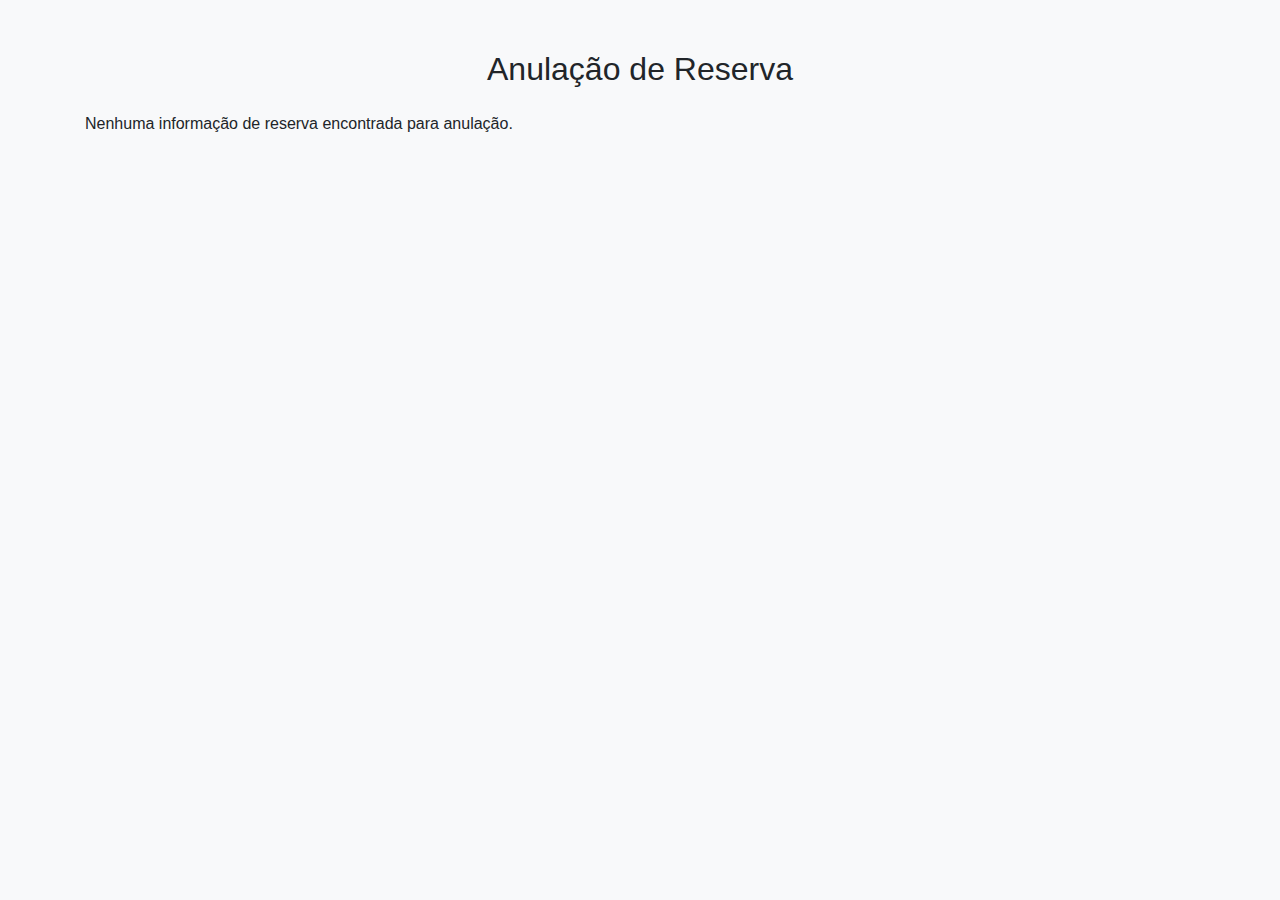
<file: anulacao.html>
<!DOCTYPE html>
<html lang="en">
<head>
  <meta charset="UTF-8">
  <meta name="viewport" content="width=device-width, initial-scale=1.0">
  <title>Anulação de Reserva</title>
  <!-- Adicione o link para o Bootstrap CSS -->
  <link rel="stylesheet" href="https://stackpath.bootstrapcdn.com/bootstrap/4.5.2/css/bootstrap.min.css">
  <style>
    /* Estilos adicionais, se necessário */
    body {
      background-color: #f8f9fa;
    }

    .container {
      margin-top: 50px;
    }
  </style>
</head>
<body>

  <div class="container">
    <h2 class="text-center mb-4">Anulação de Reserva</h2>

    <div id="exibirAnulacao"></div>
  </div>

  <script>
    // Função para obter a reserva anulada do localStorage
    function obterReservaAnulada() {
      // Recuperar a reserva anulada do localStorage
      var reservaAnulada = JSON.parse(localStorage.getItem('reservaAnulada')) || {};

      // Exibir as informações da reserva anulada
      var exibirAnulacaoDiv = document.getElementById('exibirAnulacao');
      if (reservaAnulada && Object.keys(reservaAnulada).length > 0) {
        exibirAnulacaoDiv.innerHTML += '<div class="card mb-3">';
        exibirAnulacaoDiv.innerHTML += '<div class="card-body">';
        exibirAnulacaoDiv.innerHTML += '<h5 class="card-title">Reserva Anulada</h5>';
        exibirAnulacaoDiv.innerHTML += '<p><strong>Quarto:</strong> ' + reservaAnulada.nomeQuarto + '</p>';
        exibirAnulacaoDiv.innerHTML += '<p><strong>Nome:</strong> ' + reservaAnulada.nome + '</p>';
        exibirAnulacaoDiv.innerHTML += '<p><strong>Email:</strong> ' + reservaAnulada.email + '</p>';
        exibirAnulacaoDiv.innerHTML += '<p><strong>Check-In:</strong> ' + reservaAnulada.checkIn + '</p>';
        exibirAnulacaoDiv.innerHTML += '<p><strong>Check-Out:</strong> ' + reservaAnulada.checkOut + '</p>';
        exibirAnulacaoDiv.innerHTML += '<p><strong>Adultos:</strong> ' + reservaAnulada.adultos + '</p>';
        exibirAnulacaoDiv.innerHTML += '<p><strong>Crianças:</strong> ' + reservaAnulada.criancas + '</p>';
        exibirAnulacaoDiv.innerHTML += '<p><strong>Mensagem:</strong> ' + reservaAnulada.mensagem + '</p>';
        exibirAnulacaoDiv.innerHTML += '<p><strong>Preço Total:</strong> $' + reservaAnulada.precoTotal.toFixed(2) + '</p>';
        exibirAnulacaoDiv.innerHTML += '</div>';
        exibirAnulacaoDiv.innerHTML += '</div>';
      } else {
        exibirAnulacaoDiv.innerHTML = '<p>Nenhuma informação de reserva encontrada para anulação.</p>';
      }
    }

    // Chame a função para exibir a reserva anulada ao carregar a página
    obterReservaAnulada();
  </script>

  <script src="https://code.jquery.com/jquery-3.5.1.slim.min.js"></script>
  <script src="https://cdn.jsdelivr.net/npm/@popperjs/core@2.0.8/dist/umd/popper.min.js"></script>
  <script src="https://stackpath.bootstrapcdn.com/bootstrap/4.5.2/js/bootstrap.min.js"></script>
</body>
</html>
</file>
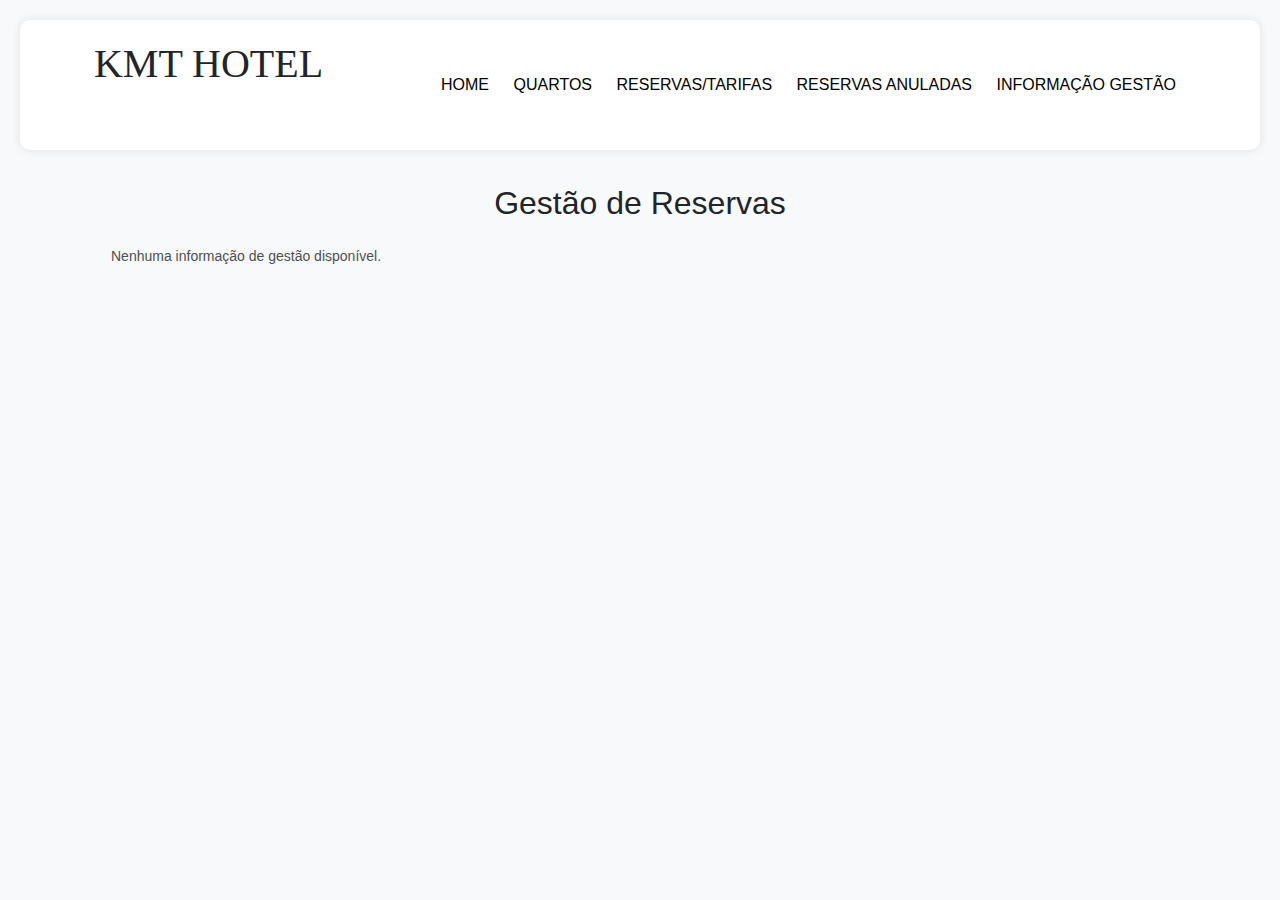
<file: gestao.html>
<!DOCTYPE html>
<html lang="en">
<head>
  <meta charset="UTF-8">
  <meta name="viewport" content="width=device-width, initial-scale=1.0">
  <title>Gestão de Reservas</title>
  <!-- Adicione o link para o Bootstrap CSS -->
  <link rel="stylesheet" href="https://stackpath.bootstrapcdn.com/bootstrap/4.5.2/css/bootstrap.min.css">
  <link rel="stylesheet" href="https://stackpath.bootstrapcdn.com/bootstrap/4.5.2/css/bootstrap.min.css">
  <link rel="stylesheet" href="./css/style.css">
  <link rel="stylesheet" href="./css/listarquartos.css">
  <link rel="stylesheet" href="./css/reservas.css">
  <link rel="stylesheet" href="https://cdnjs.cloudflare.com/ajax/libs/OwlCarousel2/2.3.4/assets/owl.carousel.css" integrity="sha512-UTNP5BXLIptsaj5WdKFrkFov94lDx+eBvbKyoe1YAfjeRPC+gT5kyZ10kOHCfNZqEui1sxmqvodNUx3KbuYI/A==" crossorigin="anonymous"
    referrerpolicy="no-referrer" />
  <link rel="stylesheet" href="https://cdnjs.cloudflare.com/ajax/libs/OwlCarousel2/2.3.4/assets/owl.theme.default.min.css" integrity="sha512-sMXtMNL1zRzolHYKEujM2AqCLUR9F2C4/05cdbxjjLSRvMQIciEPCQZo++nk7go3BtSuK9kfa/s+a4f4i5pLkw=="
    crossorigin="anonymous" referrerpolicy="no-referrer" />
  <script src="https://code.jquery.com/jquery-1.12.4.min.js" integrity="sha256-ZosEbRLbNQzLpnKIkEdrPv7lOy9C27hHQ+Xp8a4MxAQ=" crossorigin="anonymous"></script>
</head>
<body>

   <header>
    <div class="content flex_space">
      <div class="logo">
        <h1>KMT HOTEL</h1>
      </div>
      <div class="navlinks">
        <ul id="menulist">
          <li><a href="index.html">Home</a> </li>
          <li><a href="quartos.html">Quartos</a> </li>
          <li><a href="reservas.html">Reservas/Tarifas</a> </li>
          <li><a href="anulacao.html">Reservas Anuladas</a> </li>
          <li><a href="gestao.html">Informação Gestão</a> </li>
        </ul>
        <span class="fa fa-bars" onclick="menutoggle()"></span>
      </div>
    </div>
  </header>
<br>

  <script>
    var menulist = document.getElementById('menulist');
    menulist.style.maxHeight = "0px";

    function menutoggle() {
      if (menulist.style.maxHeight == "0px") {
        menulist.style.maxHeight = "100vh";
      } else {
        menulist.style.maxHeight = "0px";
      }
    }
  </script>
</head>
<body>

  <div class="container">
    <h2 class="text-center mb-4">Gestão de Reservas</h2>

    <!-- Exibir as informações de gestão aqui -->
    <div id="exibirGestao"></div>
  </div>

  <script>
    // Recuperar reservas do localStorage
    var reservas = JSON.parse(localStorage.getItem('reservas')) || [];

    // Função para filtrar reservas por mês
    function filtrarReservasPorMes(mes) {
      return reservas.filter(function (reserva) {
        var mesReserva = new Date(reserva.checkIn).getMonth() + 1; // Janeiro é 0, então adicionamos 1
        return mesReserva === mes;
      });
    }

    // Exibir as informações de gestão na página
    var exibirGestaoDiv = document.getElementById('exibirGestao');
    if (reservas.length > 0) {
      var tableHtml = '';
      var totalAnual = 0;

      // Iterar sobre cada mês
      for (var mes = 1; mes <= 12; mes++) {
        var reservasDoMes = filtrarReservasPorMes(mes);

        if (reservasDoMes.length > 0) {
          // Obter o nome do mês
          var nomeMes = new Date(2022, mes - 1, 1).toLocaleString('pt-BR', { month: 'long' });

          tableHtml += '<h3>Informações de Gestão - ' + nomeMes + ':</h3>';
          tableHtml += '<table class="table">';
          tableHtml += '<thead>';
          tableHtml += '<tr>';
          tableHtml += '<th scope="col">#</th>';
          tableHtml += '<th scope="col">Nome do Quarto</th>';
          tableHtml += '<th scope="col">Check-In</th>';
          tableHtml += '<th scope="col">Check-Out</th>';
          tableHtml += '<th scope="col">Preço Total</th>';
          tableHtml += '</tr>';
          tableHtml += '</thead>';
          tableHtml += '<tbody>';

          var totalMes = 0;

          reservasDoMes.forEach(function (reserva, index) {
            tableHtml += '<tr>';
            tableHtml += '<th scope="row">' + (index + 1) + '</th>';
            tableHtml += '<td>' + reserva.nomeQuarto + '</td>';
            tableHtml += '<td>' + reserva.checkIn + '</td>';
            tableHtml += '<td>' + reserva.checkOut + '</td>';
            tableHtml += '<td>$' + reserva.precoTotal.toFixed(2) + '</td>';
            tableHtml += '</tr>';

            totalMes += reserva.precoTotal;
          });

          tableHtml += '<tr>';
          tableHtml += '<th colspan="4" class="text-right">Total do Mês:</th>';
          tableHtml += '<td>$' + totalMes.toFixed(2) + '</td>';
          tableHtml += '</tr>';

          tableHtml += '</tbody>';
          tableHtml += '</table>';

          // Adicionar ao total anual
          totalAnual += totalMes;
        }
      }

      tableHtml += '<h3>Total Anual:</h3>';
      tableHtml += '<p>$' + totalAnual.toFixed(2) + '</p>';

      exibirGestaoDiv.innerHTML = tableHtml;
    } else {
      exibirGestaoDiv.innerHTML = '<p>Nenhuma informação de gestão disponível.</p>';
    }
  </script>

  <script src="https://code.jquery.com/jquery-3.5.1.slim.min.js"></script>
  <script src="https://cdn.jsdelivr.net/npm/@popperjs/core@2.0.8/dist/umd/popper.min.js"></script>
  <script src="https://stackpath.bootstrapcdn.com/bootstrap/4.5.2/js/bootstrap.min.js"></script>
</body>
</html>
</file>
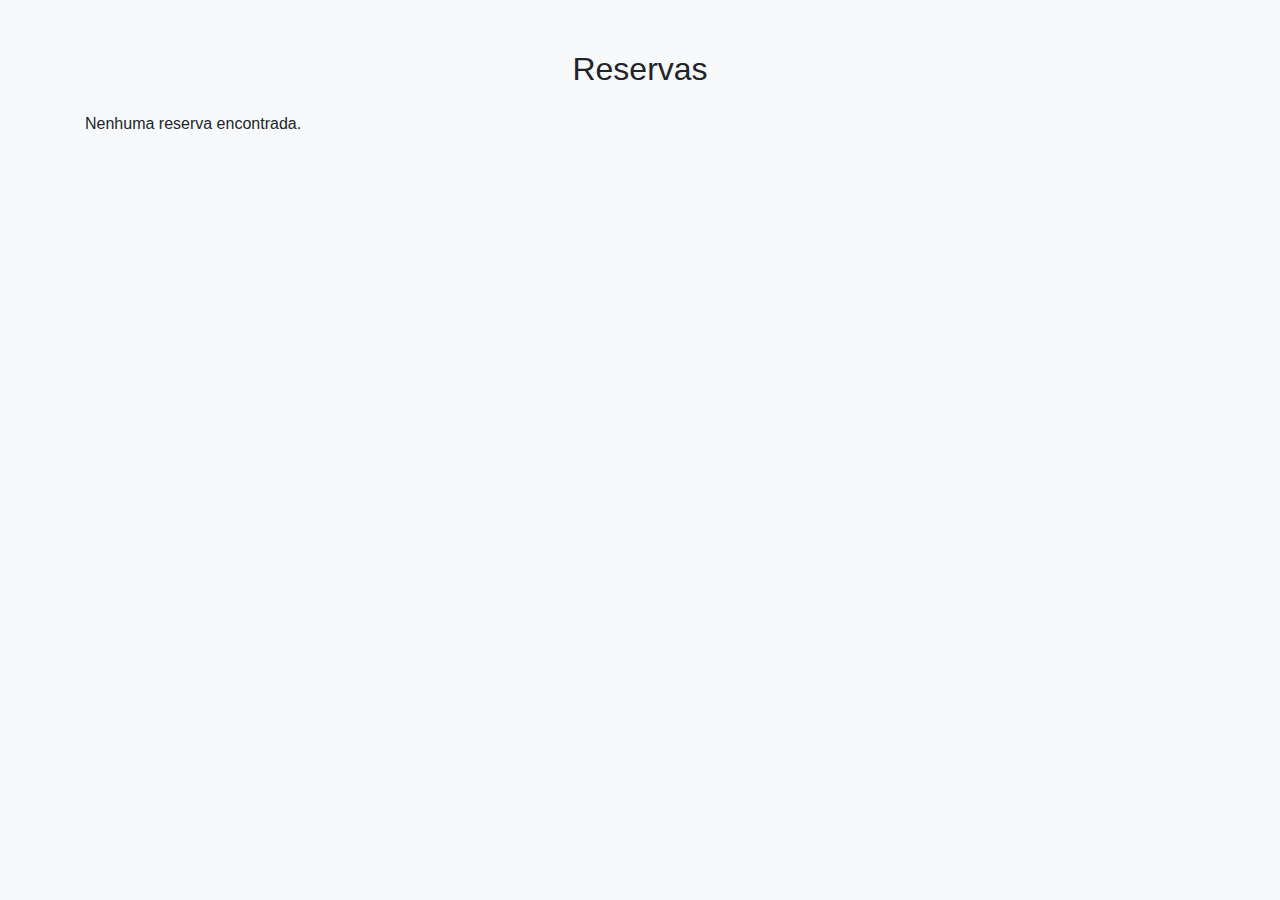
<file: reservas.html>
<!DOCTYPE html>
<html lang="en">
<head>
  <meta charset="UTF-8">
  <meta name="viewport" content="width=device-width, initial-scale=1.0">
  <title>Reservas</title>
  <!-- Adicione o link para o Bootstrap CSS -->
  <link rel="stylesheet" href="https://stackpath.bootstrapcdn.com/bootstrap/4.5.2/css/bootstrap.min.css">
  <style>
    /* Estilos adicionais, se necessário */
    body {
      background-color: #f8f9fa;
    }

    .container {
      margin-top: 50px;
    }
  </style>
</head>
<body>

  <div class="container">
    <h2 class="text-center mb-4">Reservas</h2>

    <!-- Exibir as reservas aqui -->
    <div id="exibirReservas"></div>
  </div>

  <script src="https://momentjs.com/downloads/moment.min.js"></script>

<script>
  // Recuperar reservas do localStorage
  var reservas = JSON.parse(localStorage.getItem('reservas')) || [];

  // Exibir as reservas na página
  var exibirReservasDiv = document.getElementById('exibirReservas');
  if (reservas.length > 0) {
    exibirReservasDiv.innerHTML = '<h3>Reservas:</h3>';
    reservas.forEach(function (reserva, index) {
      // Calcular o status da reserva
      var status = calcularStatusReserva(reserva);

      exibirReservasDiv.innerHTML += '<div class="card mb-3">';
      exibirReservasDiv.innerHTML += '<div class="card-body">';
      exibirReservasDiv.innerHTML += '<h5 class="card-title">Reserva #' + (index + 1) + ' <span class="badge badge-' + status.classe + '">' + status.texto + '</span></h5>';
      exibirReservasDiv.innerHTML += '<p><strong>Quarto:</strong> ' + reserva.nomeQuarto + '</p>';
      exibirReservasDiv.innerHTML += '<p><strong>Nome:</strong> ' + reserva.nome + '</p>';
      exibirReservasDiv.innerHTML += '<p><strong>Email:</strong> ' + reserva.email + '</p>';
      exibirReservasDiv.innerHTML += '<p><strong>Check-In:</strong> ' + moment(reserva.checkIn).format('DD/MM/YYYY') + '</p>';
      exibirReservasDiv.innerHTML += '<p><strong>Check-Out:</strong> ' + moment(reserva.checkOut).format('DD/MM/YYYY') + '</p>';
      exibirReservasDiv.innerHTML += '<p><strong>Adultos:</strong> ' + reserva.adultos + '</p>';
      exibirReservasDiv.innerHTML += '<p><strong>Crianças:</strong> ' + reserva.criancas + '</p>';
      exibirReservasDiv.innerHTML += '<p><strong>Mensagem:</strong> ' + reserva.mensagem + '</p>';
      exibirReservasDiv.innerHTML += '<p><strong>Preço Total:</strong> €' + reserva.precoTotal + '</p>';
      exibirReservasDiv.innerHTML += '<button class="btn btn-danger" onclick="anularReserva(' + index + ')">Anular Reserva</button>';
      exibirReservasDiv.innerHTML += '</div>';
      exibirReservasDiv.innerHTML += '</div>';
    });
  } else {
    exibirReservasDiv.innerHTML = '<p>Nenhuma reserva encontrada.</p>';
  }

    // Função para calcular o status da reserva
    function calcularStatusReserva(reserva) {
      var status = {
        classe: 'secondary',
        texto: 'Ainda Não Começou'
      };

      var hoje = new Date();
      var dataCheckIn = new Date(reserva.checkIn);
      var dataCheckOut = new Date(reserva.checkOut);

      if (hoje < dataCheckIn) {
        status = {
          classe: 'success',
          texto: 'Ainda Não Começou'
        };
      } else if (hoje >= dataCheckIn && hoje <= dataCheckOut) {
        status = {
          classe: 'primary',
          texto: 'A Decorrer'
        };
      } else if (hoje > dataCheckOut) {
        status = {
          classe: 'danger',
          texto: 'Acabou'
        };
      }

      return status;
    }

    // Função para anular uma reserva
    function anularReserva(index) {
      // Remover a reserva do array
      var reservaAnulada = reservas.splice(index, 1)[0];

      // Atualizar o localStorage
      localStorage.setItem('reservas', JSON.stringify(reservas));

      // Armazenar a reserva anulada no localStorage para exibição na página de anulação
      localStorage.setItem('reservaAnulada', JSON.stringify(reservaAnulada));

      // Redirecionar para a página de anulação
      window.location.href = 'anulacao.html';
    }
  </script>

  <script src="https://code.jquery.com/jquery-3.5.1.slim.min.js"></script>
  <script src="https://cdn.jsdelivr.net/npm/@popperjs/core@2.0.8/dist/umd/popper.min.js"></script>
  <script src="https://stackpath.bootstrapcdn.com/bootstrap/4.5.2/js/bootstrap.min.js"></script>
</body>
</html>
</file>
<file: css/style.css>
@import url("https://fonts.googleapis.com/css2?family=Poppins:wght@200;300;400;500;600;700;800;900&display=swap");

* {
  padding: 0;
  margin: 0;
  box-sizing: border-box;
}

body {
  font-family: 'Poppins', sans-serif;
}

h1, h2 {
  font-family: sans-serif;
  font-weight: 400;
}

a {
  text-decoration: none;
}

li {
  list-style: none;
}

.flex {
  display: flex;
}

.flex_space {
  display: flex;
  justify-content: space-between;
}

button {
  border: none;
  background: none;
  outline: none;
  transition: 0.5s;
  cursor: pointer;
}

.primary-btn {
  padding: 15px 40px;
  background: #D29416;
  font-weight: bold;
  color: white;
}

.secondary-btn {
  padding: 15px 40px;
  background: none;
  border: 2px solid white;
  font-weight: bold;
  color: white;
}

.container {
  max-width: 85%;
  margin: auto;
}

/*--------header---------*/
header {
  height: 10vh;
  line-height: 10vh;
  padding: 0 20px;
}

header img {
  margin: 20px 0;
}

header ul {
  display: inline-block;
}

header ul li {
  display: inline-block;
  text-transform: uppercase;
}

header ul li a {
  color: #000;
  margin: 0 10px;
  transition: 0.5s;
}

header ul li a:hover {
  color: #D29416;
}

header i {
  margin: 0 20px;
}

header button {
  padding: 13px 40px;
}

header .navlinks span {
  display: none;
}

@media only screen and (max-width:768px) {
  header ul {
    position: absolute;
    top: 100px;
    left: 0;
    width: 100%;
    height: 100vh;
    background: #D29416;
    overflow: hidden;
    transition: max-height 0.5s;
    text-align: center;
    z-index: 9;
  }

  header ul li {
    display: block;
  }

  header ul li a {
    color: white;
  }

  header i {
    color: white;
  }

  header .navlinks span {
    color: black;
    display: block;
    cursor: pointer;
    line-height: 10vh;
    font-size: 25px;
  }
}

/*--------header---------*/
/*--------home---------*/
.home {
  height: 100vh;
  color: #fff;
}

.home img {
  width: 100%;
  height: 100vh;
}

.home .text {
  position: absolute;
  top: 35%;
  left: 5%;
}

.home .text h1 {
  font-size: 80px;
  font-family: serif;
  font-weight: 400;
}

.home p {
  margin: 20px 0;
}

.home button {
  margin-right: 20px;
}

.owl-nav .owl-prev,
.owl-nav .owl-next {
  position: absolute;
  top: 40%;
  height: 50px;
  width: 50px;
  background: rgba(0, 0, 0, 0.5) !important;
  color: #fff;
}

.owl-nav .owl-prev {
  left: 0;
}

.owl-nav .owl-next {
  right: 0;
}

/*--------home---------*/
/*--------book---------*/
.grid {
  display: grid;
  grid-template-columns: repeat(5, 1fr);
  grid-gap: 20px;
}

input {
  outline: none;
  border: none;
  width: 100%;
}

.book {
  padding: 40px 0;
  background: #282834;
  color: #fff;
}

h1 {
  font-family: serif;
}

.book h1 {
  font-size: 28px;
}

.book h1 span {
  color: #D29416;
}

.book input {
  padding: 20px;
}

.book input:nth-last-child(1) {
  background: #D29416;
  color: #fff;
}

/*--------book---------*/
/*--------about---------*/
.left, .right {
  width: 50%;
  padding: 30px;
}

.top {
  margin-top: 80px;
}

.mtop {
  margin-top: 40px;
}

.heading h1 {
  font-size: 100px;
  font-weight: 500;
  opacity: 0.1;
  font-family: serif;
  position: absolute;
  top: -30px;
}

.heading h2 {
  margin: 30px 0;
  font-size: 45px;
  font-family: serif;
  font-weight: 400;
}

.about .heading h1 {
  top: 55px;
}

.about {
  position: relative;
}

.about .left {
  margin-top: 30px;
}

.about p {
  font-size: 15px;
}

.about button {
  margin: 30px 0;
}

/*--------about---------*/
/*--------counter---------*/
.counter {
  background-image: url("../images/background-1.png");
  background-size: cover;
  background-repeat: no-repeat;
  height: 30vh;
  width: 100%;
  color: #fff;
}

.counter .grid {
  grid-template-columns: repeat(4, 1fr);
  text-align: center;
  place-items: center;
  padding-top: 60px;
}

.counter h1 {
  font-size: 50px;
}

.counter hr {
  width: 50%;
  margin: 10px auto;
  background: #D29416;
  height: 2px;
  border: none;
}

/*--------counter---------*/
/*--------rooms---------*/
.rooms {
  position: relative;
}

.rooms .text {
  border: 1px solid rgba(0, 0, 0, 0.1);
  border-top: none;
  padding: 30px;
}

.rooms i {
  font-size: 12px;
  color: #fbb234;
  margin: 15px 0;
  margin-right: 5px;
}

.rooms p {
  margin: 20px 0;
  opacity: 0.7;
}

.rooms h3 {
  font-size: 30px;
  line-height: 20px;
  margin-left: 20px;
  font-weight: 500;
  color: #D29416;
}

.rooms h3 span {
  font-size: 15px;
  font-weight: 400;
  color: #000;
}

.owl-carousel1 .owl-nav .owl-prev,
.owl-carousel1 .owl-nav .owl-next {
  position: absolute;
  top: -20%;
  height: 50px;
  width: 50px;
  background: #D29416 !important;
}

.owl-carousel1 .owl-nav .owl-prev i,
.owl-carousel1 .owl-nav .owl-next i {
  color: #fff;
}

.owl-carousel1 .owl-nav .owl-prev {
  left: 90%;
}

.owl-carousel1 .owl-nav .owl-next {
  right: 0;
}

/*--------rooms---------*/
/*--------gallery---------*/
.gallery {
  position: relative;
}

.gallery img {
  width: 100%;
  height: 100%;
}

.gallery .img {
  position: relative;
}

.gallery .img::after {
  content: '';
  position: absolute;
  top: 0;
  left: 0;
  width: 255px;
  height: 251px;
  z-index: 2;
  opacity: 0;
  transition: 0.5s;
}

.overlay {
  position: absolute;
  top: 35%;
  left: 25%;
  z-index: 3;
  text-align: center;
  color: white;
  opacity: 0;
  transition: 0.5s;
}

.gallery span {
  width: 50px;
  height: 50px;
  line-height: 50px;
  border-radius: 50%;
  text-align: center;
  border: 2px solid white;
}

.overlay h3 {
  margin-top: 20px;
  font-weight: 500;
}

.gallery .items:hover .overlay,
.gallery .items:hover .img::after {
  opacity: 1;
  cursor: pointer;
}

.gallery .owl-nav .owl-prev {
  left: 85%;
}

.gallery .owl-nav .owl-next {
  right: 5%;
}

.gallery .owl-nav .owl-next,
.gallery .owl-nav .owl-prev {
  top: -40%;
}

/*--------gallery---------*/
/*--------services---------*/
.services {
  position: relative;
}

.grid2 {
  display: grid;
  grid-template-columns: repeat(2, 1fr);
  grid-gap: 30px;
}

.services .left {
  padding: 30px 0;
}

.services .box {
  border: 1px solid rgba(0, 0, 0, 0.1);
  text-align: center;
  transition: 0.5s;
  padding: 20px;
}

.services .box .text {
  padding: 30px 0;
  border: 1px dashed #fff;
}

.services i {
  font-size: 50px;
  color: #D29416;
  transition: 0.5s;
}

.services h3 {
  font-size: 20px;
  font-weight: 400;
  margin-top: 20p;
  transition: 0.5s;
}

.services img {
  width: 100%;
  height: 100%;
}

.services .box:hover {
  background: #D29416;
  color: #fff;
  cursor: pointer;
}

.services .box:hover i,
.services .box:hover h3 {
  color: #fff;
}

/*--------services---------*/
/*--------Customer---------*/
.Customer {
  background-image: url("../images/background-2.png");
  background-size: cover;
  background-repeat: no-repeat;
  height: 70vh;
  width: 100%;
  color: #fff;
  text-align: center;
}

.Customer .container {
  max-width: 70%;
}

.Customer .item {
  padding: 10% 0;
}

.Customer i {
  width: 100px;
  height: 100px;
  background: rgba(126, 193, 64, 0.57);
  line-height: 100px;
  border-radius: 50%;
  font-size: 50px;
  margin-bottom: 50px;
}

.Customer p {
  line-height: 30px;
}

.Customer h3 {
  margin-top: 20px;
  color: #D29416;
}

.Customer span {
  font-size: 15px;
}

.owl-carousel2 .owl-dots {
  position: absolute;
  bottom: 70px;
  left: 46.6%;
}

.owl-carousel2 .owl-dots i {
  color: #D29416;
}

.owl-carousel2 .owl-dots i:hover button {
  color: #D29416 !important;
}

.owl-carousel2 span {
  border: 2px solid #fff;
  background: transparent !important;
}

.owl-carousel2 .active span {
  background: #D29416 !important;
  border: 2px solid #D29416;
}

/*--------Customer---------*/
/*--------news---------*/
.news {
  position: relative;
}

.news i {
  color: #D29416;
  text-transform: capitalize;
  font-size: 18px;
}

.news label {
  margin-top: 12px;
  margin-right: 20px;
}

.news .left {
  padding: 30px 0;
  width: 65%;
}

.news .right {
  width: 35%;
}

.news img {
  width: 100%;
}

.news .items p {
  padding-top: 20px;
  border-top: 1px solid rgba(0, 0, 0, 0.2);
}

.news .box {
  border-bottom: 1px solid rgba(0, 0, 0, 0.2);
  padding: 40px 0;
}

.news .box:nth-child(1) {
  padding-top: 0;
}

.news .box:nth-last-child(1) {
  border-bottom: none;
}

.news .box img {
  width: 110px;
  height: 114px;
}

.news .stext {
  padding: 0 0 0 20px;
}

/*--------news---------*/
/*--------newsletter---------*/
.newsletter {
  position: relative;
}

.newsletter .container {
  background: #D29416;
  padding: 40px 30px;
  position: absolute;
  top: -70px;
  left: 8%;
  width: 100%;
}

.newsletter h1 {
  width: 100%;
  font-size: 30px;
  color: #fff;
  margin-top: 10px;
}

.newsletter input {
  padding: 20px;
}

.newsletter input:nth-last-child(2) {
  width: 80%;
  background: rgba(255, 255, 255, 0.4);
}

.newsletter input:nth-last-child(1) {
  margin-left: 20px;
  width: 30%;
  text-align: center;
  font-weight: bold;
  text-transform: uppercase;
}

/*--------newsletter---------*/
/*--------footer---------*/
footer {
  background: #282834;
  color: #b6b7b9;
  padding: 10% 0 5% 0;
}

footer .grid {
  grid-template-columns: 6fr 3fr 3fr;
}

footer p {
  color: #b6b7b9;
  font-size: 15px;
  line-height: 25px;
}

footer .icon i {
  margin: 20px 20px 20px 0;
  color: #b6b7b9;
}

footer h2 {
  color: #fff;
  margin-bottom: 10px;
}

footer li {
  margin-bottom: 20px;
}

footer i {
  color: #D29416;
  margin: 20px 0;
  margin-right: 20px;
}

footer label {
  margin: 20px 0;
}

.legal {
  padding: 15px 0;
  background: #282834;
  color: #b6b7b9;
  border-top: 1px solid rgba(255, 255, 255, 0.2);
}

/*--------footer---------*/
@media only screen and (max-width:768px) {
  .home {
    color: #fff;
    height: 50vh;
  }

  .home img {
    width: 100%;
    height: 50vh;
  }

  .left, .right {
    width: 100%;
  }

  .book h1 {
    margin-bottom: 20px;
  }

  .container.flex,
  .book .flex_space {
    flex-direction: column;
  }

  .book .grid {
    grid-template-columns: repeat(3, 1fr);
  }

  .counter .grid {
    grid-template-columns: repeat(2, 1fr);
  }

  .owl-carousel .owl-nav .owl-prev {
    left: 80%;
  }

  .gallery .owl-nav .owl-prev {
    left: 75%;
  }

  .rooms .owl-nav .owl-prev,
  .rooms .owl-nav .owl-next {
    top: -30%;
  }

  .gallery .owl-nav .owl-prev,
  .gallery .owl-nav .owl-next {
    top: -80%;
  }

  .services .flex_space {
    flex-direction: column;
  }

  .Customer {
    height: 60vh;
  }

  .Customer .container {
    max-width: 80%;
  }

  .owl-carousel2 .owl-dots {
    bottom: 0;
    left: 44.5%;
  }

  .news .content.flex {
    flex-direction: column;
  }

  .news .left {
    padding: 30px 0;
    width: 100%;
  }

  .news .right {
    width: 100%;
  }

  .newsletter {
    position: relative;
    background: #D29416;
  }

  .newsletter .container {
    top: 0;
    left: 0;
    width: 100%;
    padding: 40px 30px;
    position: relative;
  }

  .newsletter .flex_space {
    flex-direction: column;
  }

  .newsletter input:nth-last-child(2) {
    margin: 20px 0;
    width: 100%;
  }

  .newsletter input:nth-last-child(1) {
    margin: 0;
  }

  footer .grid {
    grid-template-columns: repeat(1, 1fr);
  }
}
.item .text {
  color: #282834; /* Adicione a cor desejada aqui */
}
</file>
<file: css/listarquartos.css>
body {
    margin: 0;
    box-sizing: border-box;
    font-family: 'Segoe UI', Tahoma, Geneva, Verdana, sans-serif;
    background-color: #f8f8f8;
  }

  .content {
    display: flex;
    flex-wrap: wrap;
    justify-content: space-around;
    padding: 20px;
    background-color: #fff;
    margin-top: 20px;
    border-radius: 10px;
    box-shadow: 0 0 10px rgba(0, 0, 0, 0.1);
  }

  .items {
    flex: 0 0 calc(30% - 30px); /* Largura aproximada de 30% com espaçamento */
    margin: 15px;
    border: 1px solid rgba(0, 0, 0, 0.1);
    border-radius: 10px;
    overflow: hidden;
    transition: transform 0.3s ease-in-out;
  }

  .items:hover {
    transform: scale(1.05);
  }

  .image img {
    width: 100%;
    height: 350px;
    object-fit: cover;
    border-bottom: 1px solid rgba(0, 0, 0, 0.1);
    border-radius: 10px 10px 0 0;
  }

  .text {
    padding: 20px;
  }

  .rate {
    color: #fbb234;
    margin: 10px 0;
    font-size: 18px;
  }

  p {
    margin: 15px 0;
    opacity: 0.8;
    font-size: 14px;
  }

  .button {
    display: flex;
    justify-content: space-between;
    align-items: center;
    margin-top: 15px;
  }

  h3 {
    font-size: 24px;
    line-height: 1.2;
    margin-left: 0;
    font-weight: 600;
    color: #333;
  }

  h3 span {
    font-size: 16px;
    font-weight: 400;
    color: #555;
  }
</file>
<file: css/reservas.css>
/* Estilos adicionais, se necessário */
    body {
        background-color: #f8f9fa;
      }
  
      .container {
        margin-top: 50px;
      }
</file>
